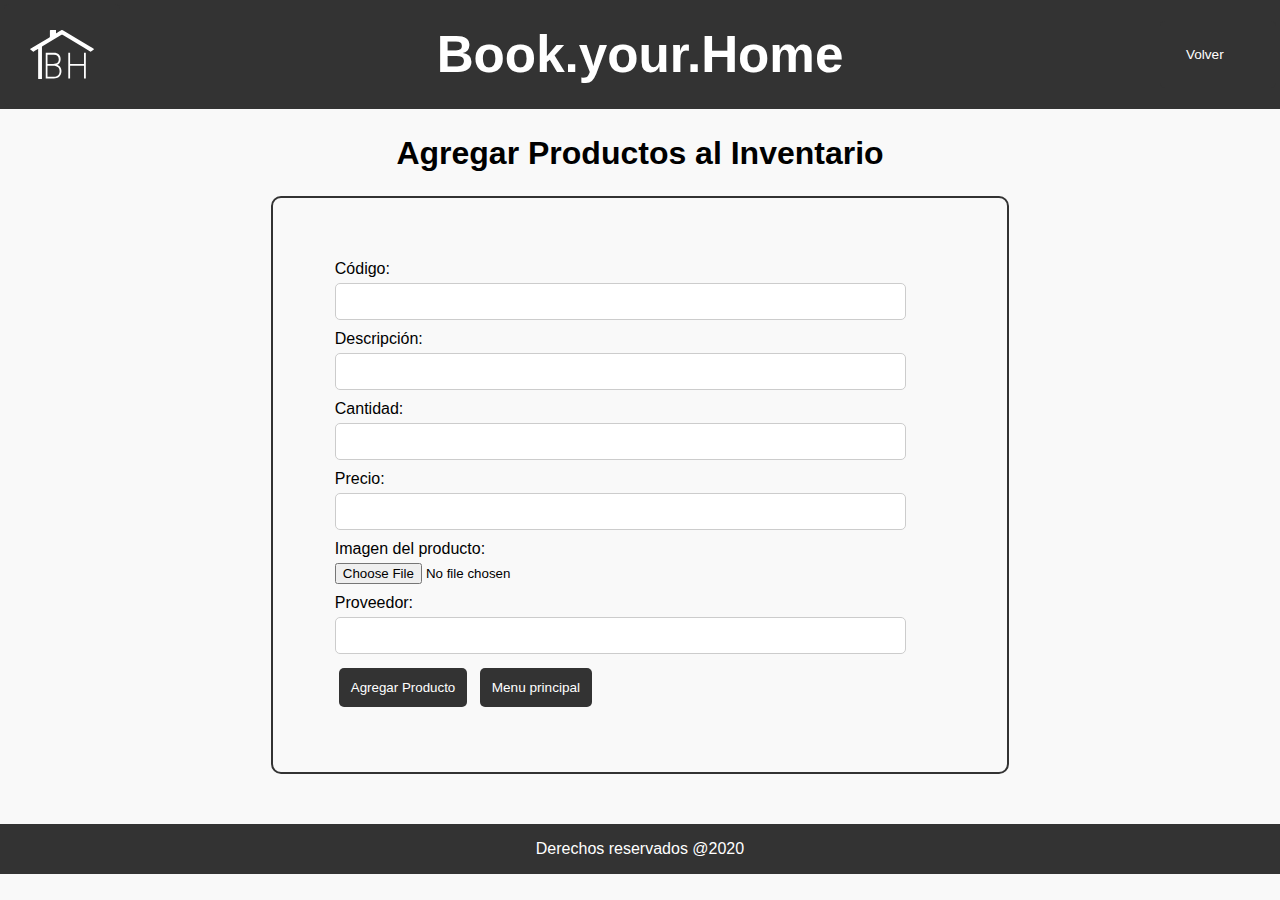
<file: altas.html>
<!DOCTYPE html>
<html lang="es">

<head>
    <meta charset="UTF-8">
    <meta http-equiv="X-UA-Compatible" content="IE=edge">
    <meta name="viewport" content="width=device-width, initial-scale=1.0">
    <link rel="shortcut icon" href="img/LogoBH.png" type="image/x-icon">
    <title>Agregar producto</title>
    <link rel="stylesheet" href="style/altas.css">
</head>

<body>
    <header class="flex-container1" id="idHeader"> </header>

    <main>
        <h1>Agregar Productos al Inventario</h1>
        <!--enctype="multipart/form-data" es necesario para enviar archivos al back.-->
        <form id="formulario" enctype="multipart/form-data">
            <label for="codigo">Código:</label>
            <input type="text" id="codigo" name="codigo" required><br>
            
            <label for="descripcion">Descripción:</label>
            <input type="text" id="descripcion" name="descripcion" required><br>
            
            <label for="cantidad">Cantidad:</label>
            <input type="number" id="cantidad" name="cantidad" required><br>
            
            <label for="precio">Precio:</label>
            <input type="number" step="0.01" id="precio" name="precio" required><br>
            
            <label for="imagenProducto">Imagen del producto:</label>
            <input type="file" id="imagenProducto" name="imagen">
            
            <label for="proveedorProducto">Proveedor:</label>
            <input type="text" id="proveedorProducto" name="proveedor">
            
            <div class="Botones">
                <button type="submit">Agregar Producto</button>
                <a href="index.html">Menu principal</a>
            </div>
        </form>
    </main>

    <footer id="idFooter"> </footer>

    <script src="js/script.js"></script>
    <script src="js/altas.js"></script>
</body>

</html>
</file>
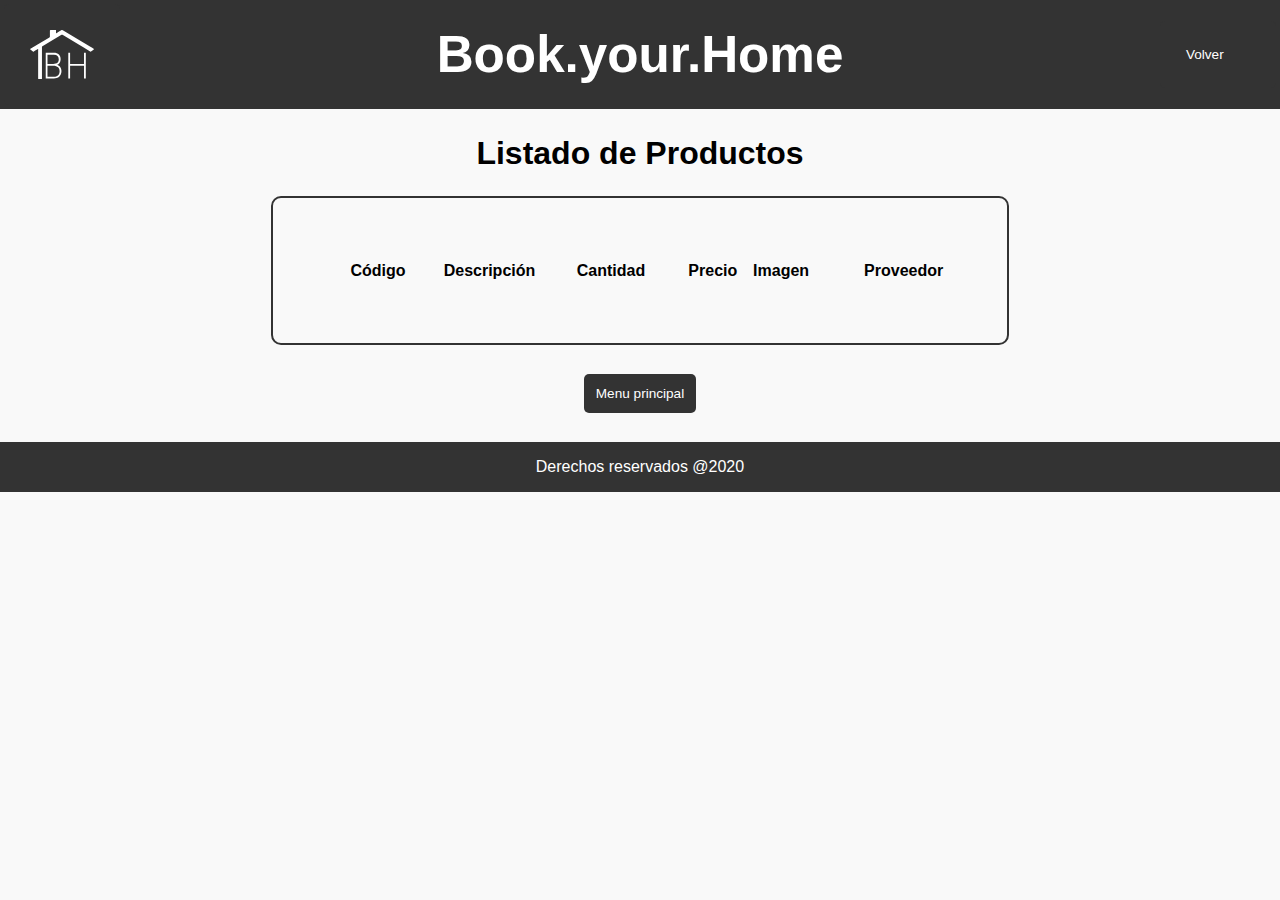
<file: listado.html>
<!DOCTYPE html>
<html lang="es">

<head>
    <meta charset="UTF-8">
    <meta http-equiv="X-UA-Compatible" content="IE=edge">
    <meta name="viewport" content="width=device-width, initial- scale=1.0">
    <link rel="shortcut icon" href="img/LogoBH.png" type="image/x-icon">
    <title>Listado de Productos</title>
    <link rel="stylesheet" href="style/listado.css">
</head>

<body>
    <header class="flex-container1" id="idHeader"> </header>
    
    <main>
        <h1>Listado de Productos</h1>

        <table>
            <thead>
                <tr>
                    <th>Código</th>
                    <th>Descripción</th>
                    <th>Cantidad</th>
                    <th align="right">Precio</th>
                    <th>Imagen</th>
                    <th align="right">Proveedor</th>
                </tr>
            </thead>
            <tbody id="tablaProductos" class="productos"> </tbody>
        </table>

        <div class="contenedor-centrado">
            <a href="index.html">Menu principal</a>
        </div>
    </main>

    <footer id="idFooter"> </footer>

    <script src="js/script.js"></script>
    <script src="js/listado.js"></script>
</body>
            
</html>
</file>
<file: style/altas.css>
/*Website normalization*/
* {
    margin: 0;
    padding: 0;
    font-family: 'Lato', sans-serif;
}

/*Header*/
.flex-container1 {
    background-color: #333;
    color: white;
    text-align: center;
    display: flex;
    flex-flow: column nowrap;  
}
.flex-containerHeader {
    display: flex;
    flex-flow: row nowrap;
    align-items: center;
}
.imgHB {
    display: flex;
    width: 5rem;
    padding: 2%;
}
.flex-containerHeader > h1 {   
    font-size: 4vw;
    justify-content: center;
    font-weight: 700;
    width: 100%;
    color: #fff;
}

/* Estilos para todo el proyecto */
body {
    font-family: Arial, sans-serif;
    background-color: #f9f9f9;
}
.contenedor-centrado {
    display: flex;
    width: 100%;
    justify-content: center;
}
main{
    padding: 2%;
    display: flex;
    flex-flow: column nowrap;
}
h1, h2, h3, h4, h5, h6 {
    text-align: center;
}
form {
    max-width: 70%;
    background-color: f2f2f2;
    border: 2px solid #333;
    border-radius: 10px;
    padding: 5%;
    margin: 2% 20%;
    align-items: center;
}
label {
    display: block;
    margin-bottom: 5px;
}
input[type="text"], input[type="number"], textarea {
    width: 90%;
    padding: 10px;
    margin-bottom: 10px;
    border: 1px solid #cccccc;
    border-radius: 5px;
}
input[type="file"] {
    padding-bottom: 10px;
    cursor: pointer;
}
button {
    padding: 12px;
    margin: 4px;
    background-color: #333;
    color: #ffffff;
    border: none;
    border-radius: 5px;
    cursor: pointer;
}
button:hover {
    background-color: #333;
}
a {
    padding: 12px;
    margin: 4px;
    background-color: #333;
    color: #ffffff;
    border: none;
    border-radius: 5px;
    cursor: pointer;
    text-decoration: none;
    font-size: 85%;
}
a:hover {
    background-color: #333;
}


/*Footer*/
.flex-footer {
    background-color: #333;
    color: #fff;
    display: flex;
    flex-flow: row nowrap;
    text-align: center;
    justify-content: space-evenly;
}
.derechos{
    background-color: #333;
    color: #fff;
    text-align: center;
    padding: 1rem;
}
</file>
<file: style/listado.css>
/*Website normalization*/
* {
    margin: 0;
    padding: 0;
    font-family: 'Lato', sans-serif;
}

/*Header*/
.flex-container1 {
    background-color: #333;
    color: white;
    text-align: center;
    display: flex;
    flex-flow: column nowrap;  
}
.flex-containerHeader {
    display: flex;
    flex-flow: row nowrap;
    align-items: center;
}
.imgHB {
    display: flex;
    width: 5rem;
    padding: 2%;
}
.flex-containerHeader > h1 {   
    font-size: 4vw;
    justify-content: center;
    font-weight: 700;
    width: 100%;
    color: #fff;
}

/* Estilos para todo el proyecto */
body {
    font-family: Arial, sans-serif;
    background-color: #f9f9f9;
}
.contenedor-centrado {
    display: flex;
    width: 100%;
    justify-content: center;
}
main{
    padding: 2%;
    display: flex;
    flex-flow: column nowrap;
}
h1, h2, h3, h4, h5, h6 {
    text-align: center;
}
table {
    max-width: 70%;
    background-color: f2f2f2;
    border: 2px solid #333;
    border-radius: 10px;
    padding: 5%;
    margin: 2% 20%;
    align-items: center;
}
a {
    padding: 12px;
    margin: 4px;
    background-color: #333;
    color: #ffffff;
    border: none;
    border-radius: 5px;
    cursor: pointer;
    text-decoration: none;
    font-size: 85%;
}
a:hover {
    background-color: #333;
}
.productos{
    text-align: center;
}

/*Footer*/
.flex-footer {
    background-color: #333;
    color: #fff;
    display: flex;
    flex-flow: row nowrap;
    text-align: center;
    justify-content: space-evenly;
}
.derechos{
    background-color: #333;
    color: #fff;
    text-align: center;
    padding: 1rem;
}
</file>
